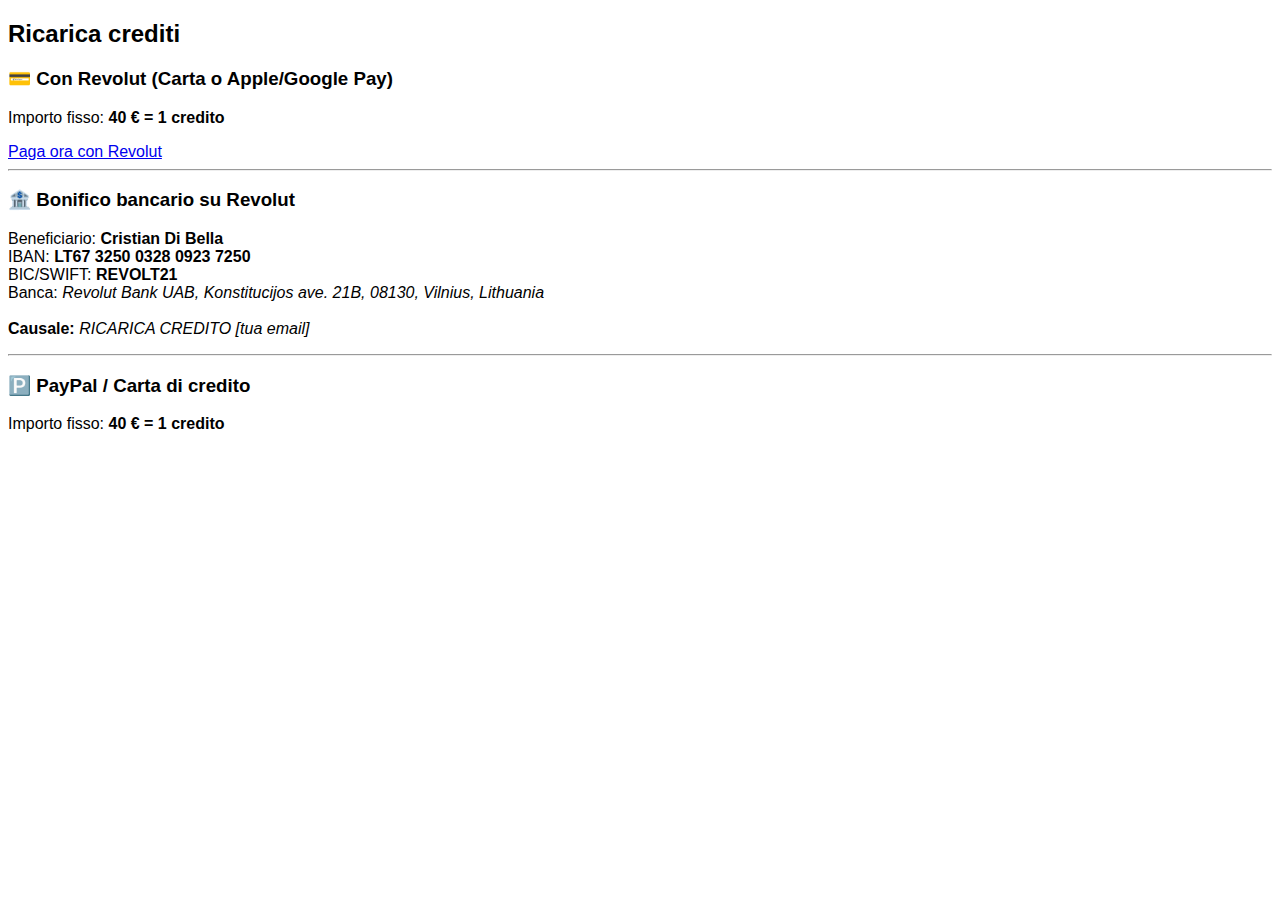
<file: ricarica.html>
<!DOCTYPE html>
<html lang="it">
<head>
  <meta charset="UTF-8" />
  <meta name="viewport" content="width=device-width, initial-scale=1.0"/>
  <title>Ricarica Crediti</title>
  <link rel="stylesheet" href="style.css" />
</head>
<body>
  <div class="ricarica-box">
    <h2>Ricarica crediti</h2>

    <h3>💳 Con Revolut (Carta o Apple/Google Pay)</h3>
    <p>Importo fisso: <strong>40 € = 1 credito</strong></p>
    <a href="https://checkout.revolut.com/pay/716c6260-3151-4a9b-ba52-670eb35db1b4" target="_blank" class="btn-revolut">Paga ora con Revolut</a>

    <hr />

    <h3>🏦 Bonifico bancario su Revolut</h3>
    <p>
      Beneficiario: <strong>Cristian Di Bella</strong><br />
      IBAN: <strong>LT67 3250 0328 0923 7250</strong><br />
      BIC/SWIFT: <strong>REVOLT21</strong><br />
      Banca: <em>Revolut Bank UAB, Konstitucijos ave. 21B, 08130, Vilnius, Lithuania</em><br /><br />
      <strong>Causale:</strong> <em>RICARICA CREDITO [tua email]</em>
    </p>

    <hr />

    <h3>🅿️ PayPal / Carta di credito</h3>
    <p>Importo fisso: <strong>40 € = 1 credito</strong></p>
    <div id="paypal-button-container"></div>
  </div>

  <script src="https://www.paypal.com/sdk/js?client-id=AYZb2BzhUBu63wj_oyJp5NqNKsvY8R6I3iVWZ79WtdcnHn7K4NPM7KZ6eM6PfveLtU_xclgZPlCI2XXG&currency=EUR"></script>
  <script>
    paypal.Buttons({
      createOrder: function (data, actions) {
        return actions.order.create({
          purchase_units: [{
            amount: { value: '40.00' }
          }]
        });
      },
      onApprove: function (data, actions) {
        return actions.order.capture().then(function (details) {
          alert('✅ Pagamento completato da ' + details.payer.name.given_name + '! Il tuo credito sarà caricato entro pochi minuti.');
        });
      }
    }).render('#paypal-button-container');
  </script>
</body>
</html>
</file>
<file: style.css>
body{font-family:Arial,Helvetica,sans-serif;}
</file>
